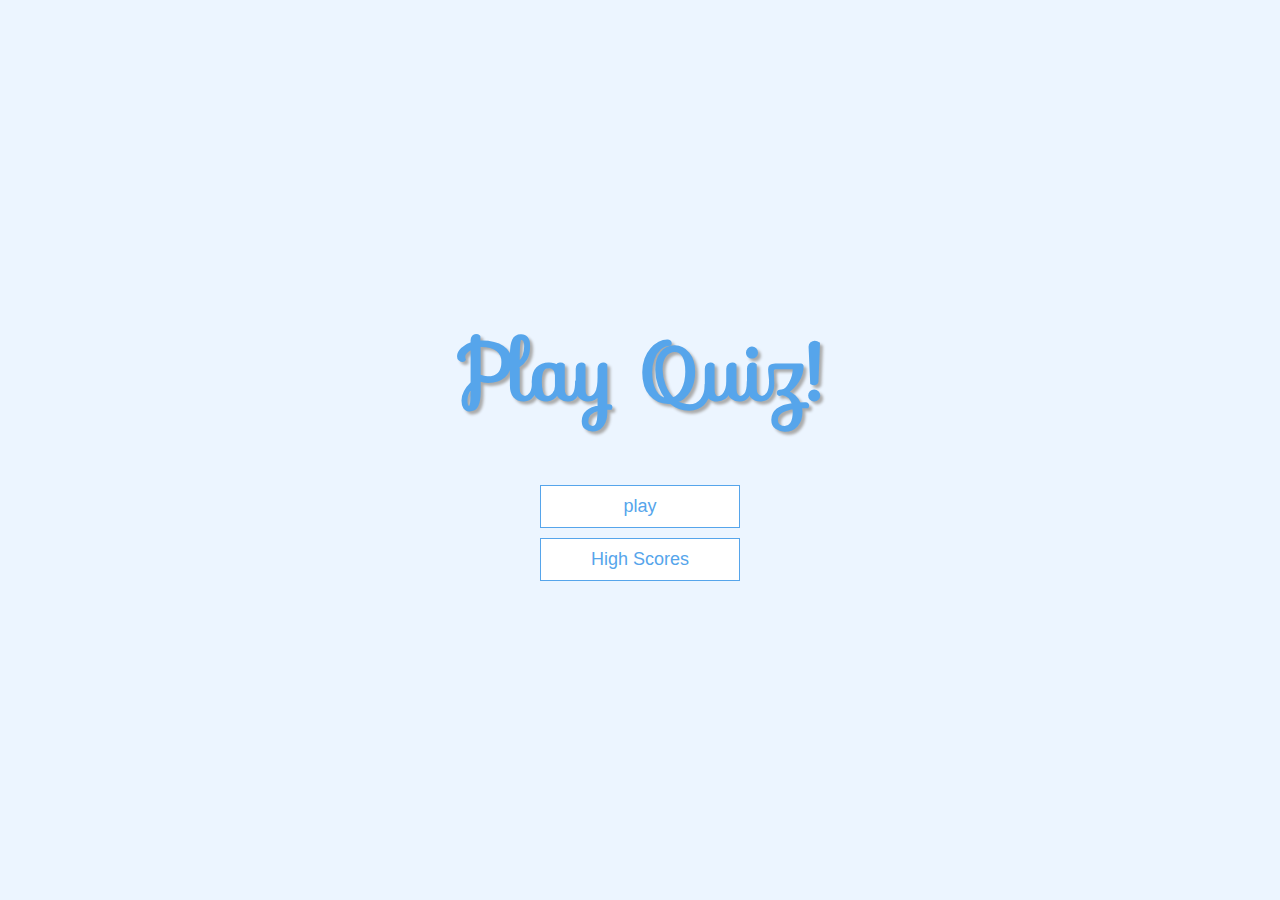
<file: index.html>
<!DOCTYPE html>
<html lang="en">
<head>
<meta charset="UTF-8"/>

<meta name="viewport" content="width=device-width,initial-scale=1.0"/>
<meta http-equiv="X-UA-Compatible" content="ie=edge"/>
<link rel="stylesheet" href="https://fonts.googleapis.com/css?family=Sofia">
<title>Quick Quiz!</title>
<link rel="stylesheet" href="css/app.css"/>
</head>
<body>
<div class="container">
<div id="home" class="flex-center flex-column">
<h1> Play Quiz!</h1>
<a class="btn" href="html/game.html">play</a>
<a class="btn" href="html/highscores.html">High Scores</a>
</div>
</div>
</body>
</html>
</file>
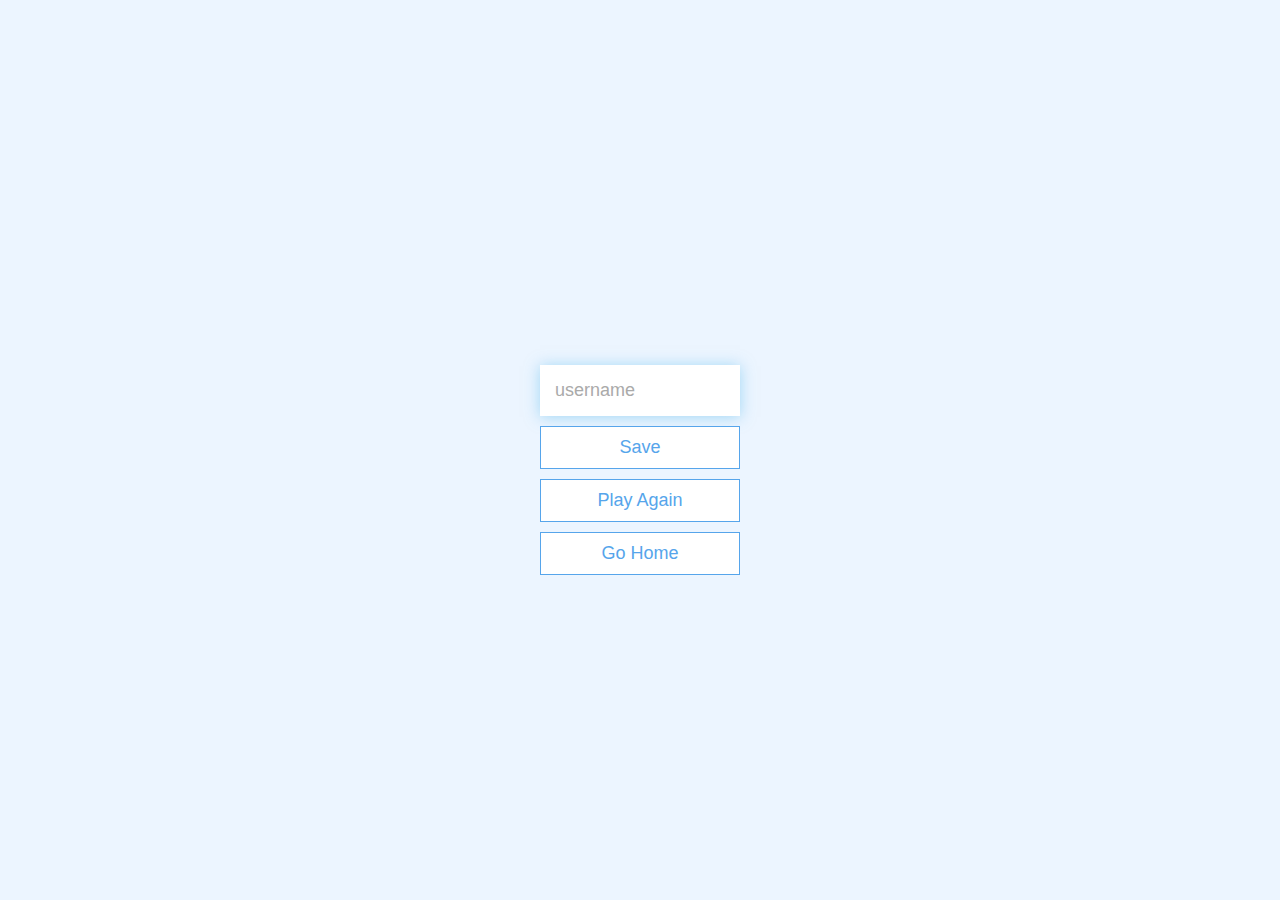
<file: html/end.html>
<!DOCTYPE html>
<html lang="en">
<head>
    <meta charset="UTF-8">
    <meta name="viewport" content="width=device-width, initial-scale=1.0">
    <link rel = "stylesheet" href="../css/app.css">
    <title>hurrah!</title>
</head>
<body>
    <div class="container">
        <div id = "end" class="flex-center flex-column">
            <h1 id = "finalScore"></h1>
        <form>
            <input type = "text" name="username" id="username" placeholder="username"/>
        <button type="submit" class ="btn" id ="saveScoreBtn" onclick="saveHighScore(event)" disabled>Save</button>
        
        </form>
        <a class="btn" href="../html/game.html">Play Again</a>
        <a class="btn" href="../html/highscores.html">Go Home</a>
    </div>
    </div>
    <script src="../js/end.js"></script>
</body>
</html>
</file>
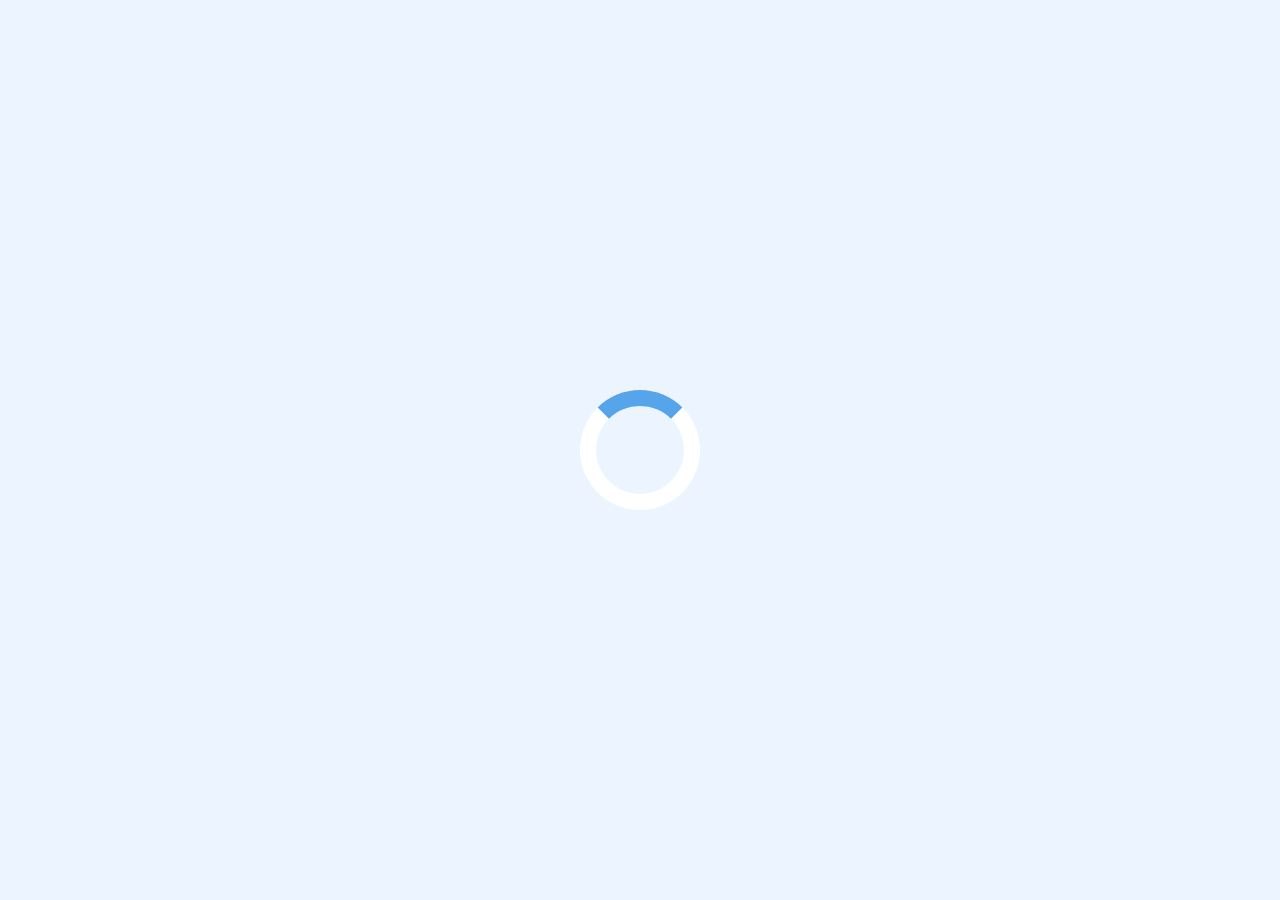
<file: html/game.html>
<!DOCTYPE html>
<html lang="en">
<head>
    <meta charset="UTF-8">
    <meta name="viewport" content="width=device-width, initial-scale=1.0">
    <title>QUICK-QUIZ</title>
    <link rel = "stylesheet" href="../css/app.css">
    <link rel = "stylesheet" href="../css/game.css">
</head>
<body>
    <div class="container">
        <div id="loader"></div>
        <div id = "game" class="justify-center flex-column hidden">
            <div id = "hud">
                <div id = "hud-item">
                    <p class = "hud-prefix">Questions</p>
                        <h1 class="hud-main-text" id="questionCounter">
                        
                        </h1>   
                </div>
              <div id = "hud-item">
              <p class = "hud-prefix">Score</p>
              <h1 class="hud-main-text" id = "score">
                 0
             </h1>
             </div>
            </div>
        <h2 id ="question"></h2>
        <div class="choice-container">
        <p class="choice-prefix">A</p>
        <p class="choice-text" data-number="1"></p>
        </div>
        <div class="choice-container">
            <p class="choice-prefix">B</p>
            <p class="choice-text" data-number="2"></p>
            </div> 
            <div class="choice-container">
                <p class="choice-prefix">C</p>
                <p class="choice-text" data-number="3"></p>
            </div>
            <div class="choice-container">
                    <p class="choice-prefix">D</p>
                    <p class="choice-text" data-number="4"></p>
             </div>
</div>
</div>
<script src="../js/game.js"></script>
</body>
</html>
</file>
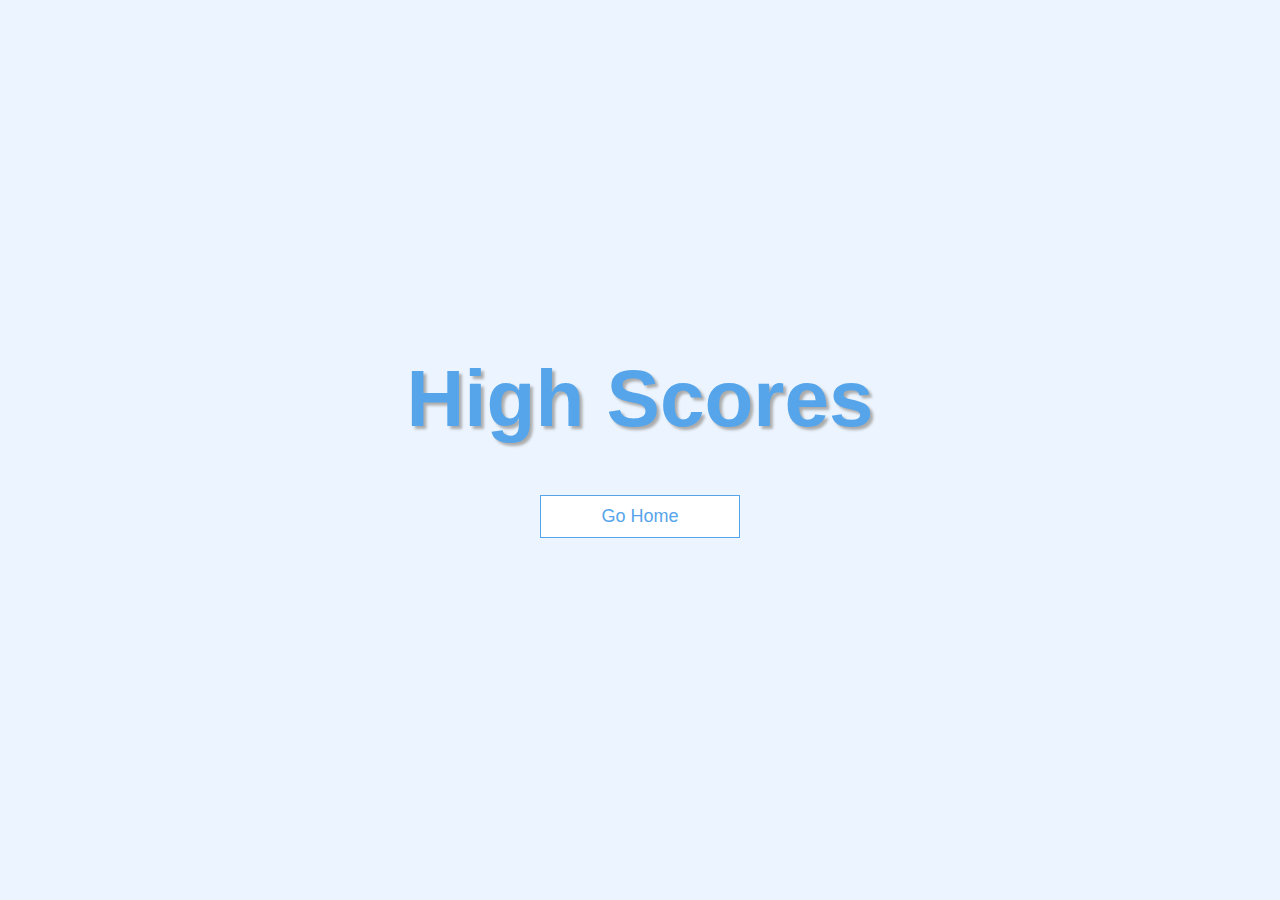
<file: html/highscores.html>
<!DOCTYPE html>
<html lang="en">
<head>
    <meta charset="UTF-8">
    <meta name="viewport" content="width=device-width, initial-scale=1.0">
    <title>HIGH SCORES</title>
    <link rel="stylesheet" href="../css/app.css">
    <link rel="stylesheet" href="../css/highscores.css">

</head>
<body>
    <div class="container">
        <div id="highScores" class="flex-center flex-column">
            <h1 id="finalScore">High Scores</h1>
            <ul id="highScoresList"></ul>
            <a class="btn" href="../index.html">Go Home</a>
        </div>
    </div>
    <script src="../js/highscores.js"></script>
</body>
</html>
</file>
<file: css/app.css>
:root{
background:#ecf5ff;
font-size:62.5%;
}
*{
box-sizing:border-box;
font-family:Arial,Helvetica,sans-serif;
margin:0;
padding:0;
color:#333;
}
h1,
h2,
h3,
h4{
 margin-bottom:1rem;
}
h1{

color:#56a5eb;
margin-bottom:5rem;
font-family: "Sofia", sans-serif;
  font-size:8rem;
  text-shadow: 3px 3px 3px #ababab;
}
h1>span{
font-size:2.4rem;
font-weight:500;
}
h2{
font-size:4.2rem;
margin-bottom:4rem;
font-weight:700;
}
h3{
font-size:2.8 rem;
font-weight:500;
}
/*UTILITIES*/
.container{
width:100vw;
height:100vh;
display:flex;
justify-content:center;
align-items:center;
max-width:80rem;
margin:0 auto;
padding:2rem;
}
.container>*{
width:100%;
}

.flex-column{
display:flex;
flex-direction:column;
}
.flex-center{
justify-content:center;
align-items:center;
}

.justify-center{
justify-content:center;
}

.text-center{
text-align:center;
}

.hidden{
display:none;
}
/*BUTTONS*/
.btn{
font-size:1.8rem;
padding:1rem 0;
width:20rem;
text-align:center;
border:0.1rem solid #56a5eb;
margin-bottom:1rem;
text-decoration:none;
color:#56a5eb;
background-color:white;
}

.btn:hover{
cursor:pointer;
box-shadow: 0 0.4rem 1.4rem 0 rgba(86,185,235,0.5);
transform:translateY(-0.1rem);
transform:transform 150ms;
}

.btn[disabled]:hover{
cursor:not-allowed;
box-shadow:none;
transform:none;
}

/*Forms*/

form {
    width:100%;
    display:flex;
    flex-direction:column;
    align-items:center;
}

input {
    margin-bottom:1rem;
    width:20rem;
    padding:1.5rem;
    font-size:1.8rem;
    border:none;
    box-shadow:0 0.1rem 1.4rem 0 rgba(86,185,235,0.5);
}
input::placeholder{

    color:#aaa;
}
</file>
<file: css/game.css>
.choice-container{
    display:flex;
    margin-bottom:0.5rem;
    width:100%;
    font-size:1.8 rem;
    border:0.1rem solid rgb(86,165,235,0.25);
    background-color:white;
}
.choice-container:hover{
    cursor:pointer;
    box-shadow: 0 0.4rem 1.4rem 0 rgba(86,185,235,0.5);
    transform:transform 150ms;
    transition:translateY(-0.1rem);
}
.choice-prefix{
    padding:1.5rem 2.5rem;
    background-color:blue;
    color:white;
}
.choice-text{
    padding:1.5rem;
    width:100%;
}
.correct{
    background-color:#28a745;
}
.incorrect{
    background-color:red;
}

/*hud*/

#hud {
    display:flex;
    justify-content:space-between;
}
.hud-prefix {
    text-align: center;
    font-size:2rem;
}
.hud-main-text{
    text-align:center;
}

#loader {
    border:1.6rem solid white;
    border-radius: 50%;
    border-top:1.6rem solid #56a5eb;
    width:12rem;
    height:12rem;
    animation:spin 2s linear infinite;
}

@keyframes spin {
    0% {
    transform:rotate(0deg);
}
   100% {
    transform:rotate(360deg);
}
}
</file>
<file: css/highscores.css>
#highScoreslist {
    list-style:none;
    padding-left: 0;
    margin-bottom: 4rem;
}

.high-score{
    font-size : 2.8rem;
    margin-bottom: 0.5rem;
}

.high-score:hover {
    transform:scale(1.025);
}
</file>
